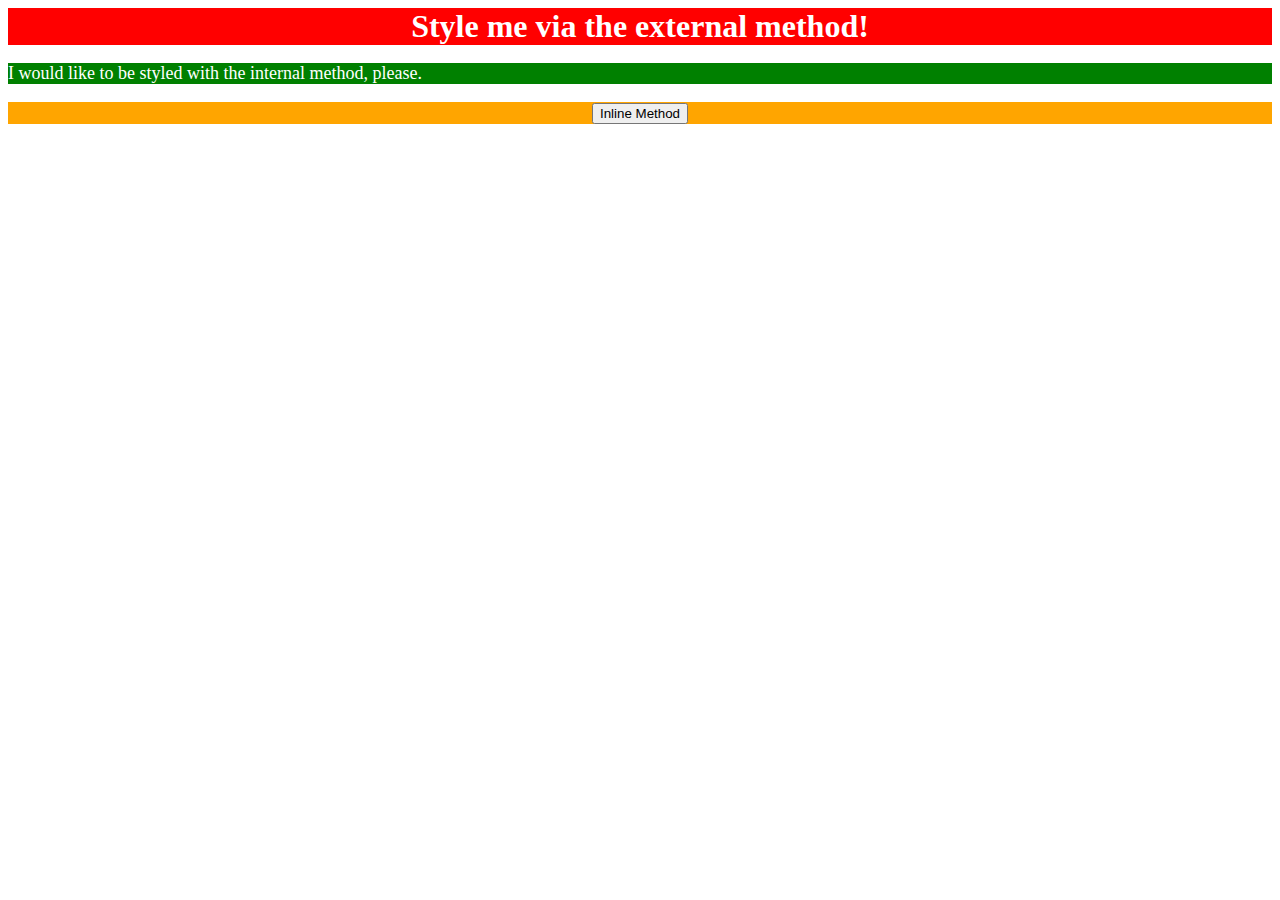
<file: foundations/01-css-methods/index.html>
<!DOCTYPE html>
<html lang="en">
<head>
  <meta charset="UTF-8">
  <meta http-equiv="X-UA-Compatible" content="IE=edge">
  <meta name="viewport" content="width=device-width, initial-scale=1.0">
  <title>Methods for Adding CSS</title>
  <link rel="stylesheet" href="styles.css">
  
  <style>
    p {
      color:white;
      background-color: green;
      font-size: 18px;
    }
  </style>
</head>
<body>
  <div>Style me via the external method!</div>
  <p>I would like to be styled with the internal method, please.</p>
  <div style= "background-color: orange; font-size: 18px;"><button>Inline Method</button></div>
</body>
</html>
</file>
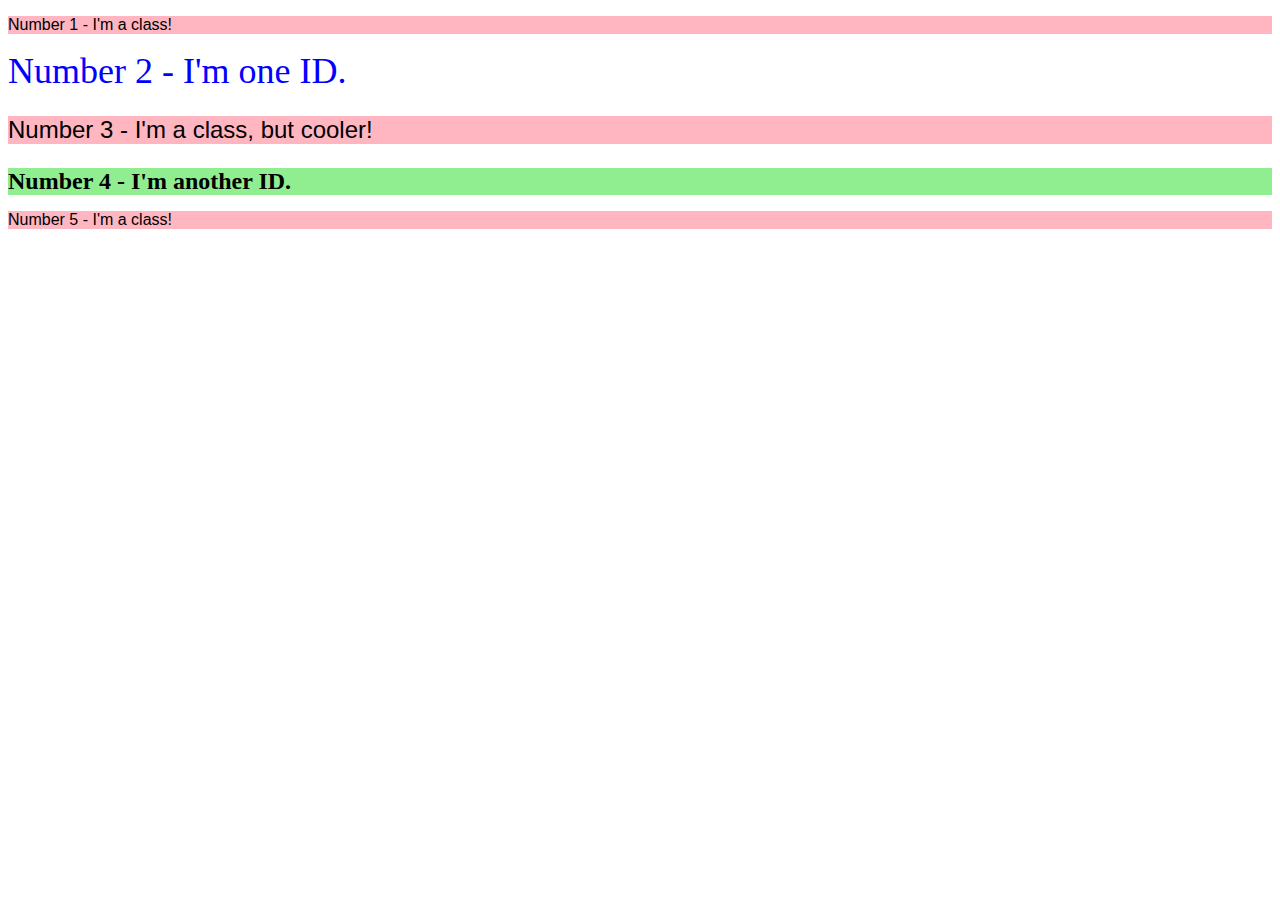
<file: foundations/02-class-id-selectors/index.html>
<!DOCTYPE html>
<html lang="en">
<head>
  <meta charset="UTF-8">
  <meta http-equiv="X-UA-Compatible" content="IE=edge">
  <meta name="viewport" content="width=device-width, initial-scale=1.0">
  <title>Class and ID Selectors</title>
  <link rel="stylesheet" href="style.css">
</head>
<body>
  <p class= "odd-element">Number 1 - I'm a class!</p>
  <div id="two">Number 2 - I'm one ID.</div>
  <p class="odd-element three">Number 3 - I'm a class, but cooler!</p>
  <div id="four">Number 4 - I'm another ID.</div>
  <p class="odd-element">Number 5 - I'm a class!</p>
</body>
</html>
</file>
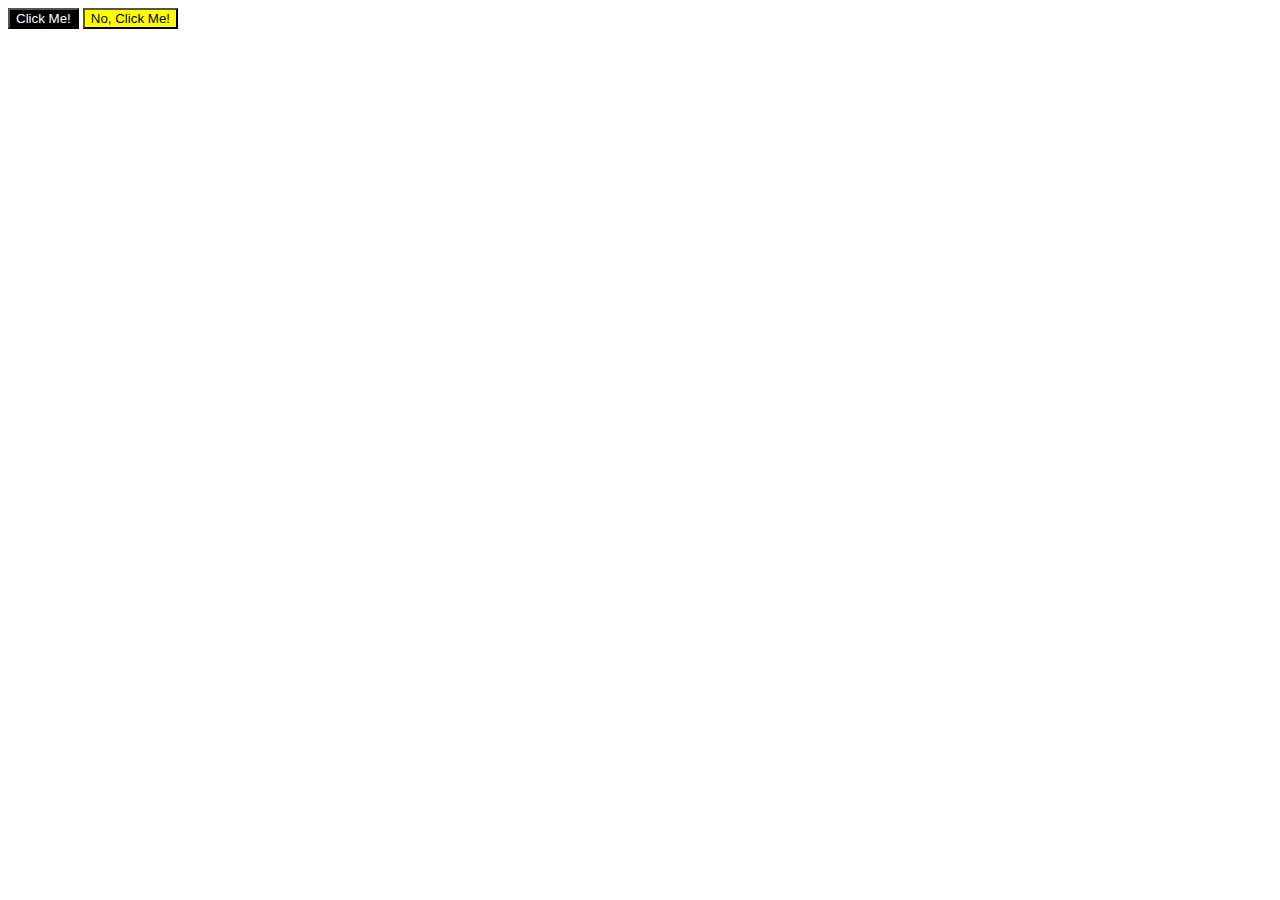
<file: foundations/03-grouping-selectors/index.html>
<!DOCTYPE html>
<html lang="en">
<head>
  <meta charset="UTF-8">
  <meta http-equiv="X-UA-Compatible" content="IE=edge">
  <meta name="viewport" content="width=device-width, initial-scale=1.0">
  <title>Grouping Selectors</title>
  <link rel="stylesheet" href="style.css">
</head>
<body>
  <button class="first-button">Click Me!</button>
  <button class="second-button">No, Click Me!</button>
</body>
</html>
</file>
<file: foundations/01-css-methods/styles.css>
/* styles.css */

div {
    color: white;
    background-color: red;
    font-size: 32px;
    text-align: center;
    font-weight: 700;
}
</file>
<file: foundations/02-class-id-selectors/style.css>
.odd-element {
    background-color:RGB(255,182,193);
    font-family: "Verdana", sans-serif;
}

#two {
    color:RGB(0,0,255);
    font-size: 36px;
    font-family:"Times New Roman";
}

.odd-element.three {
    font-size:24px;
}

#four {
    background-color: #90ee90;
    font-size: 24px;
    font-weight: bold;
}
</file>
<file: foundations/03-grouping-selectors/style.css>
.first-button
.second-button {
    font-size:28px;
    font-family:Helvetica, "Times New Roman", sans-serif;
}

.first-button{
    color:white;
    background-color: black;
} 

.second-button{
    background-color:#ffff00;
}
</file>
